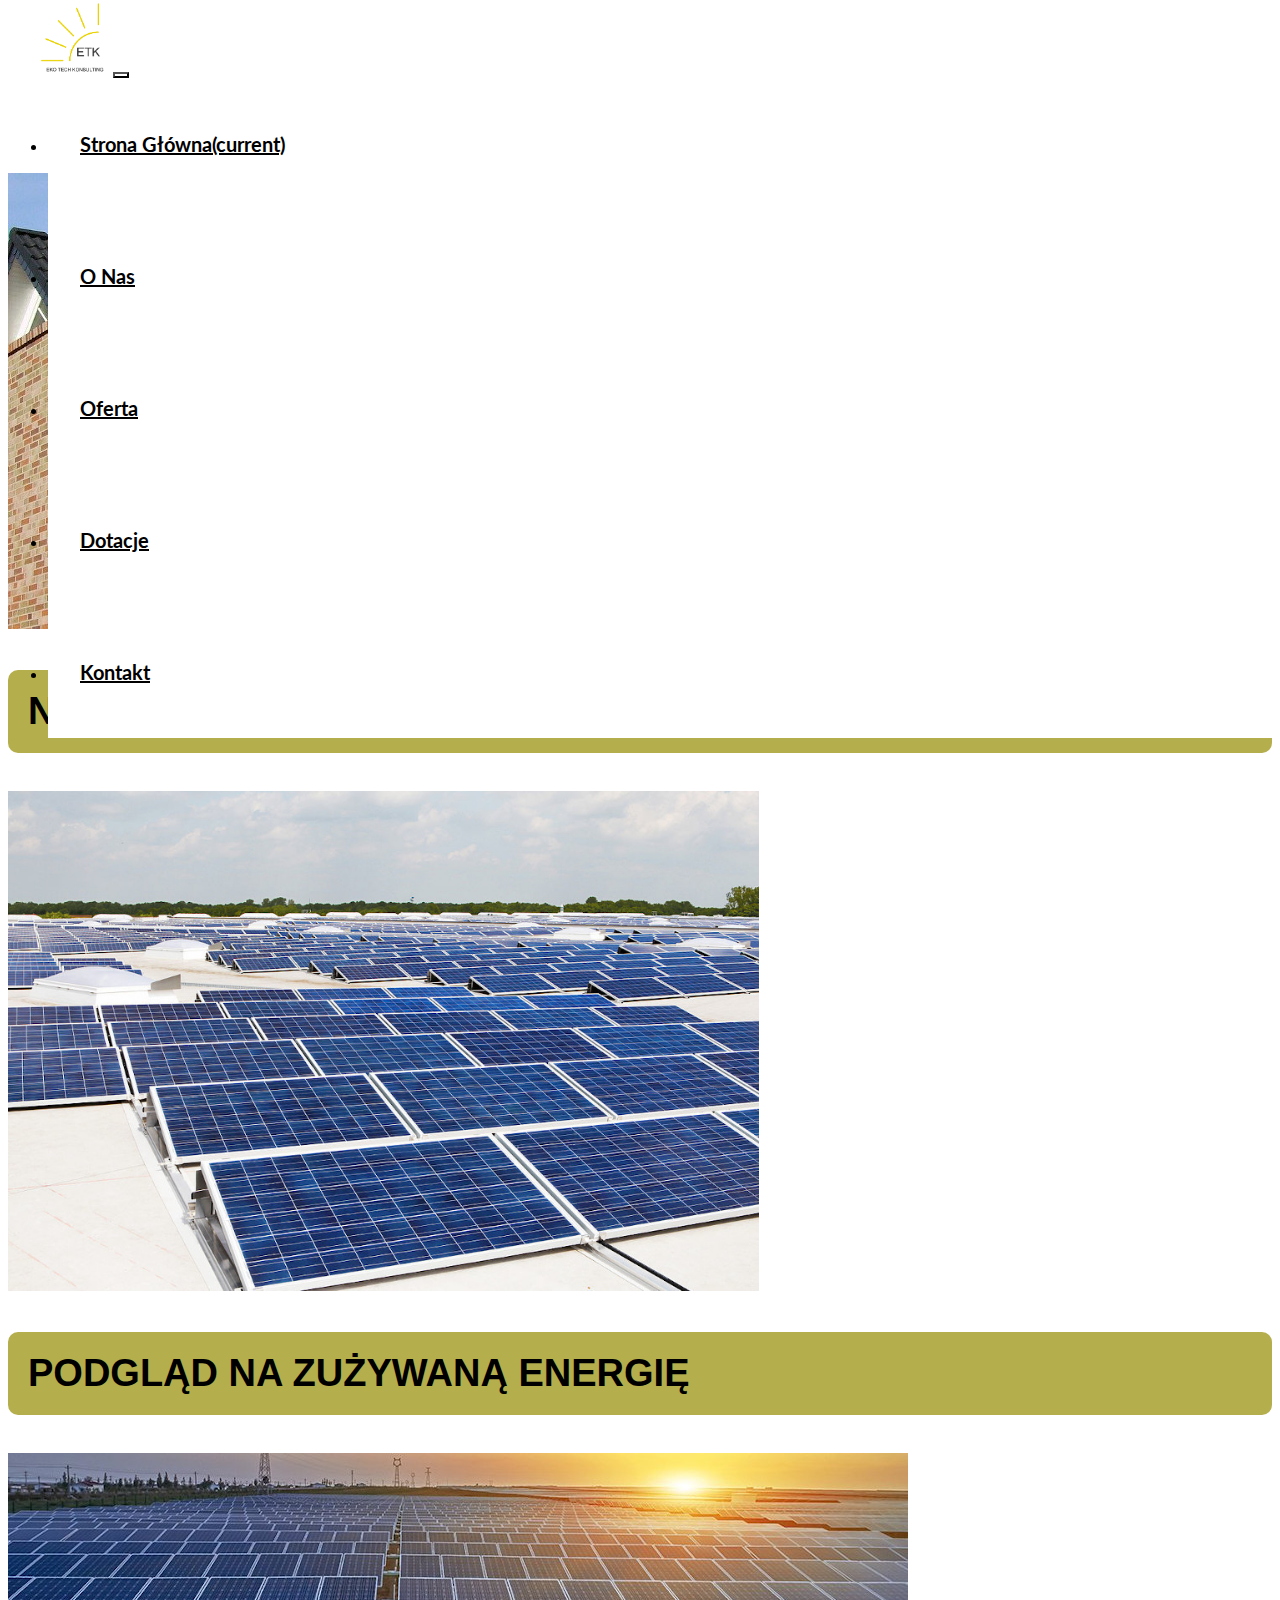
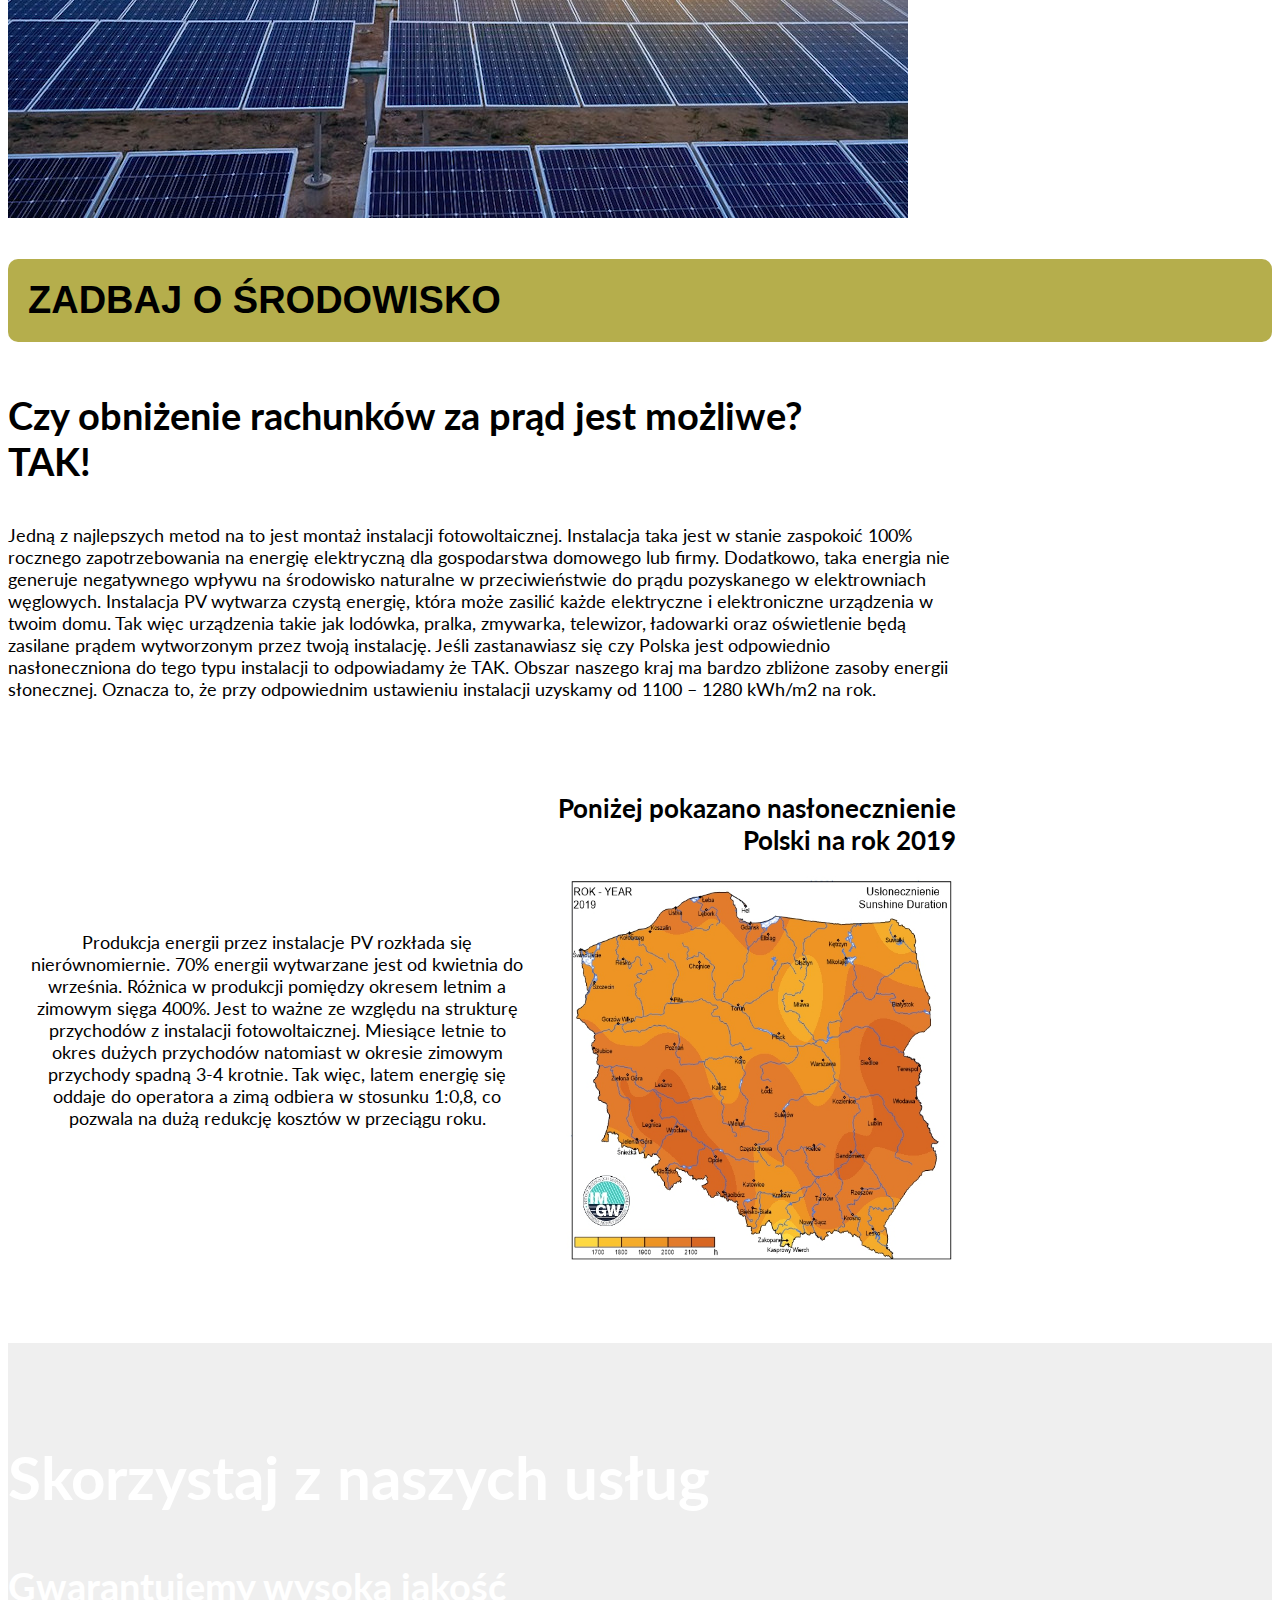
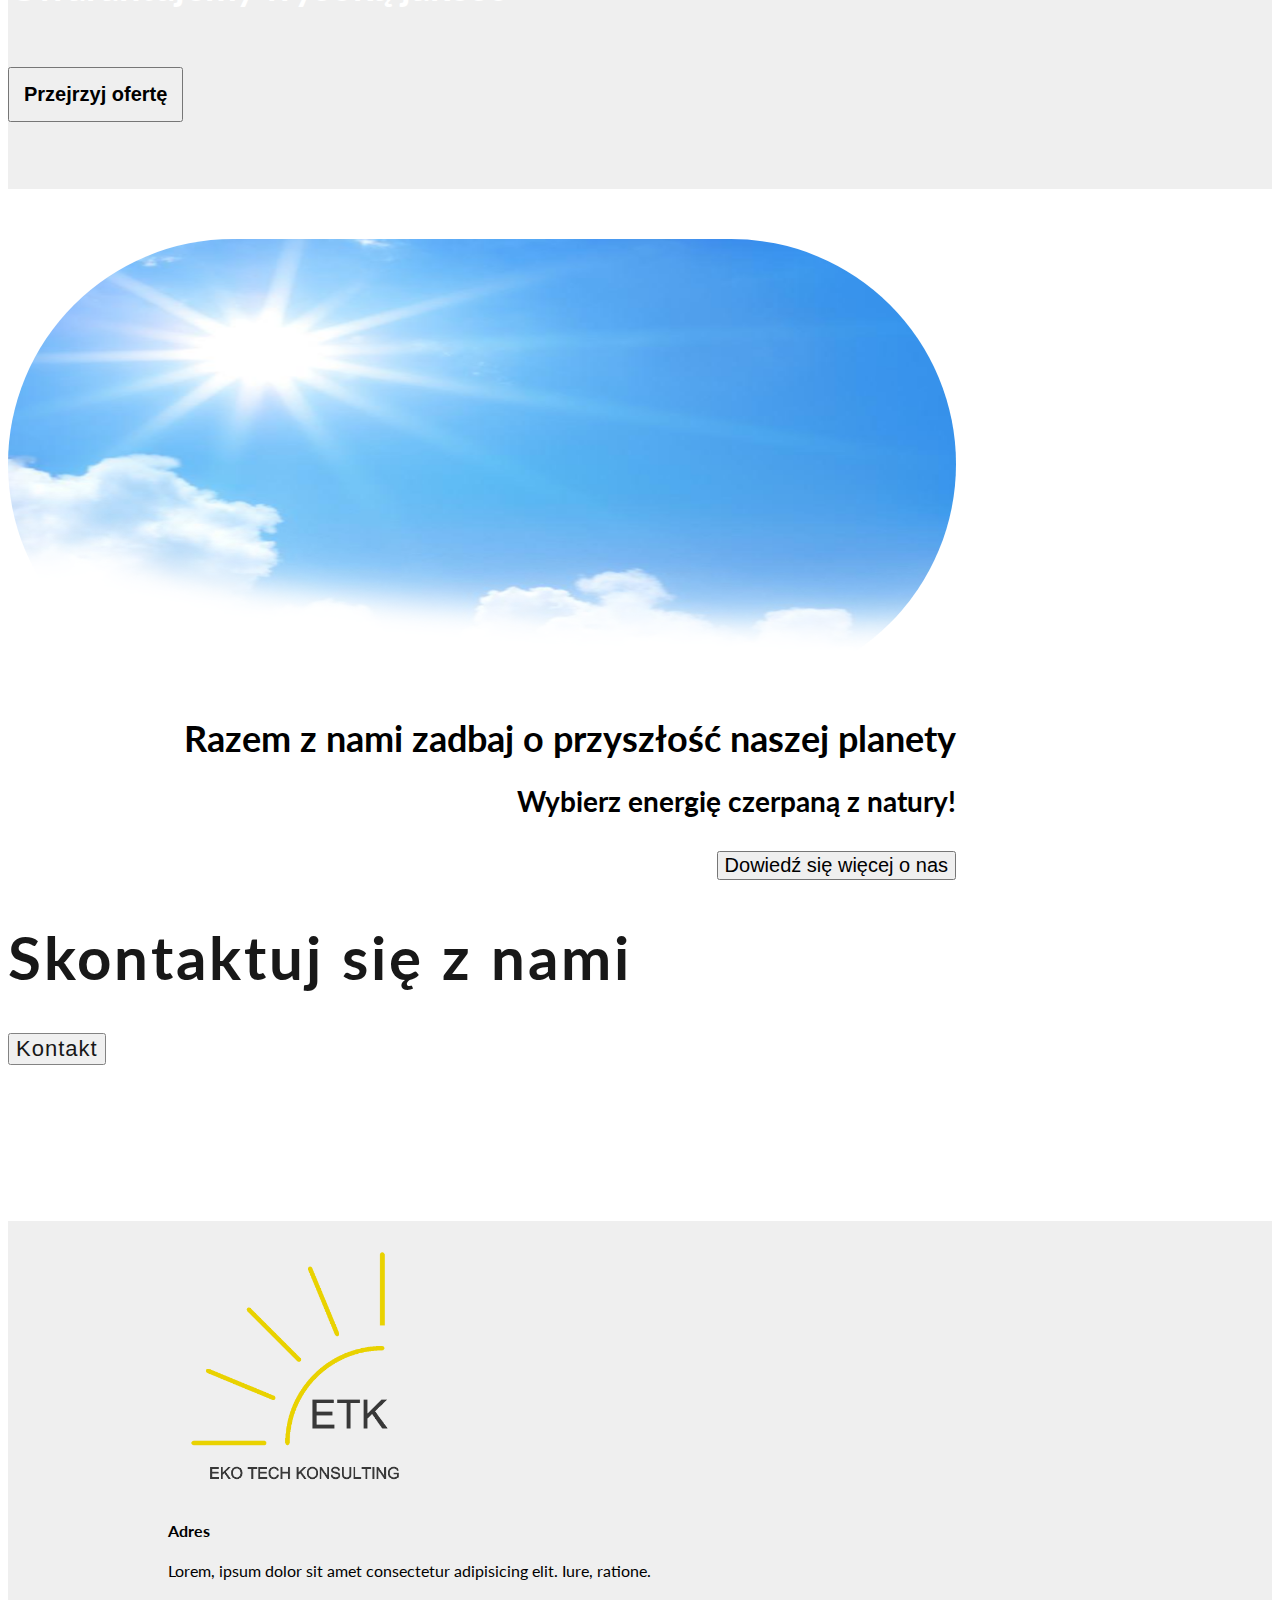
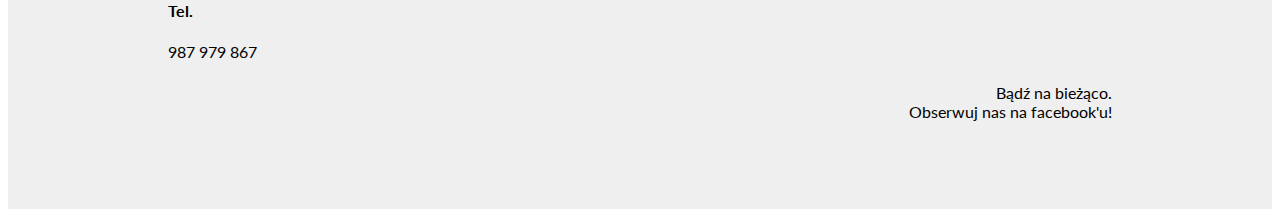
<file: etk/index.html>
<!DOCTYPE html>
<html lang="en">
<head>
    <!-- Meta -->
    <meta charset="utf-8">
    <meta content="width=device-width, initial-scale=1.0" name="viewport">
    <meta name="keywords" content="fotowoltaika, energia, prąd, panele fotowoltaiczne">
   
    <title>ETK | Strona Główna </title>

    <!-- Bootstrap CSS -->
    <link rel="stylesheet" href="https://stackpath.bootstrapcdn.com/bootstrap/4.1.0/css/bootstrap.min.css" integrity="sha384-9gVQ4dYFwwWSjIDZnLEWnxCjeSWFphJiwGPXr1jddIhOegiu1FwO5qRGvFXOdJZ4" crossorigin="anonymous">
    <!-- Font Awesome CSS-->
    <link rel="stylesheet" href="https://use.fontawesome.com/releases/v5.2.0/css/all.css" integrity="sha384-hWVjflwFxL6sNzntih27bfxkr27PmbbK/iSvJ+a4+0owXq79v+lsFkW54bOGbiDQ" crossorigin="anonymous">
    <!-- Custom CSS -->
    <link rel="stylesheet" href="static/styles/style.css" />
    <!-- Goggle fonts-->
    <link href="https://fonts.googleapis.com/css?family=Lato&display=swap" rel="stylesheet"> 
  
</head>

<body>
    <header>
        <nav class="navbar navbar-expand-lg navbar-light bg-light navigation-transparent">
            <a class="navbar-brand" href="index.html"><img src="static/img/logo.png" alt=""></a>
            <a class="navbar-brand sticky-brand" href="index.html"><img src="./static/img/logoSTICKY.png" alt=""></a>
            <button class="navbar-toggler" type="button" data-toggle="collapse" data-target="#navbarNav" aria-controls="navbarNav" aria-expanded="false" aria-label="Toggle navigation">
              <span class="navbar-toggler-icon"></span>
            </button>
            <div class="collapse navbar-collapse" id="navbarNav">
              <ul class="navbar-nav justify-content-center">
                <li class="nav-item active">
                  <a class="nav-link" href="index.html">Strona Główna<span class="sr-only">(current)</span></a>
                </li>
                <li class="nav-item">
                  <a class="nav-link" href="about.html">O Nas</a>
                </li>
                <li class="nav-item">
                  <a class="nav-link" href="offer.html">Oferta</a>
                </li>
                <li class="nav-item">
                  <a class="nav-link" href="dotation.html">Dotacje</a>
                </li>
                <li class="nav-item">
                    <a class="nav-link" href="contact.html">Kontakt</a>
                </li>
              </ul>
            </div>
            <div class="social">
              <a href="https://www.facebook.com/" target="_blank"><i class="fab fa-facebook-square"></i></a>
            </div>
        </nav>
    </header>

    <div id="carouselIndicators" class="carousel slide" data-ride="carousel">
        <ol class="carousel-indicators">
        <li data-target="#carouselIndicators" data-slide-to="0" class="active"></li>
        <li data-target="#carouselIndicators" data-slide-to="1"></li>
        <li data-target="#carouselIndicators" data-slide-to="2"></li>
        </ol>
        <div class="carousel-inner">
        <div class="carousel-item active">
            <img src="static/img/solar-panel-array-1591358_1280.jpg" class="d-block w-100" alt="...">
            <div class="carousel-caption">
                <h3 class="d-inline-flex">Niższe rachunki za prąd</h3>
            </div>
        </div>
        <div class="carousel-item">
            <img src="static/img/Photovoltaik_Dachanlage_Hannover_-_Schwarze_Heide_-_1_MW.jpg" class="d-block w-100" alt="...">
            <div class="carousel-caption">
                <h3 class="d-inline-flex">Podgląd na zużywaną energię</h3>
            </div>
        </div>
        <div class="carousel-item">
            <img src="static/img/hmm-solar_1024.jpg" class="d-block w-100" alt="...">
            <div class="carousel-caption">
                <h3 class="d-inline-flex">Zadbaj o środowisko</h3>
            </div>
        </div>
        </div>
    </div>

    <!-- carousel Section End-->


<div class="container">
    <div class="row">
        <div class="col-12">
            <h2 class="main-heading">
                Czy obniżenie rachunków za prąd jest możliwe? <br> TAK!
            </h2>
            <p class="main-content">
                Jedną z najlepszych metod na to jest montaż instalacji fotowoltaicznej. Instalacja taka jest w stanie zaspokoić 100% rocznego zapotrzebowania na energię elektryczną dla gospodarstwa domowego lub firmy. Dodatkowo, taka energia nie generuje negatywnego wpływu na środowisko naturalne w przeciwieństwie do prądu pozyskanego w elektrowniach węglowych. 
                Instalacja PV wytwarza czystą energię, która może zasilić każde elektryczne i elektroniczne urządzenia w twoim domu. Tak więc urządzenia takie jak lodówka, pralka, zmywarka, telewizor, ładowarki oraz oświetlenie będą zasilane prądem wytworzonym przez twoją instalację. 
                Jeśli zastanawiasz się czy Polska jest odpowiednio nasłoneczniona do tego typu instalacji to odpowiadamy że TAK. Obszar naszego kraj ma bardzo zbliżone zasoby energii słonecznej. Oznacza to, że przy odpowiednim ustawieniu instalacji uzyskamy od 1100 – 1280 kWh/m2 na rok. 
            </p>
        </div>
    </div>
    <div class="row img-row">
        <div class="col-xl-6">
            <p class="main-content map-content">
                Produkcja energii przez instalacje PV rozkłada się nierównomiernie. 70% energii wytwarzane jest od kwietnia do września. Różnica w produkcji pomiędzy okresem letnim a zimowym sięga 400%. Jest to ważne ze względu na strukturę przychodów z instalacji fotowoltaicznej. Miesiące letnie to okres dużych przychodów natomiast w okresie zimowym przychody spadną 3-4 krotnie. Tak więc, latem energię się oddaje do operatora a zimą odbiera w stosunku 1:0,8, co pozwala na dużą redukcję kosztów w przeciągu roku.
            </p>
        </div>
        <div class="col-xl-6 text-center">
            <h4 class="map-heading">
                Poniżej pokazano nasłonecznienie Polski na rok 2019
            </h4>
            <span>
                <img src="static/img/mapa.jpg" alt="">
            </span>
        </div>
    </div>
</div>

<div class="container-fluid more">
    <div class="row">
        <div class="col-12 text-center more-info">
            <h2>Skorzystaj z naszych usług</h2>
            <h3>Gwarantujemy wysoką jakość</h3>
           <a href="offer.html"><button type="button" class="btn btn-success">Przejrzyj ofertę</button></a>
        </div>
    </div>
</div>

<div class="container eko-bar">
    <div class="row align-items-center">
        <div class="col-xl-6 sun-img text-center">
            <span>
                <img src="static/img/sunny.png" alt="">
            </span>
        </div>
        <div class="col-xl-6 eko-content">
            <h1>
                Razem z nami zadbaj o przyszłość naszej planety
            </h1>
            <h2>
                Wybierz energię czerpaną z natury!
            </h2>
           <a href="about.html"><button type="button" class="btn btn-info">Dowiedź się więcej o nas</button></a>
        </div>
    </div>
</div>

<div class="row contact-bar">
    <div class="col-12 text-center align-self-center">
        <h1>
            Skontaktuj się z nami
        </h1>
        <a href="contact.html"><button type="button" class="btn btn-info">Kontakt</button></a>
    </div>
</div>

<!-- Footer  -->

<div class="container-fluid">
    <div class="footer-container">
        <div class="row">
            <div class="col-lg-4 col-md-6">
                <div class="logo-footer">
                    <span>
                        <img src="static/img/logo.png" alt="">
                    </span>
                </div>
            </div>
            <div class="col-lg-4 col-md-6">
                <h4>Adres</h4>
                <p>Lorem, ipsum dolor sit amet consectetur adipisicing elit. Iure, ratione.</p>
                <h4>Tel.</h4>
                <p>987 979 867</p>
            </div>
            <div class="col-md-12 col-lg-4 social-footer">
                <p>Bądź na bieżąco. <br> Obserwuj nas na facebook'u!</p>
                <span class="text-center">
                    <a href="https://www.facebook.com/"><i class="fab fa-facebook-square"></i></a>
                </span>
            </div>
        </div>
    </div>
</div>

    <!-- jQuery CDN - Slim version (=without AJAX) -->
    <script
			  src="https://code.jquery.com/jquery-3.4.1.min.js"
			  integrity="sha256-CSXorXvZcTkaix6Yvo6HppcZGetbYMGWSFlBw8HfCJo="
			  crossorigin="anonymous"></script>
    <!-- Popper.JS -->
    <script src="https://cdnjs.cloudflare.com/ajax/libs/popper.js/1.14.0/umd/popper.min.js" integrity="sha384-cs/chFZiN24E4KMATLdqdvsezGxaGsi4hLGOzlXwp5UZB1LY//20VyM2taTB4QvJ" crossorigin="anonymous"></script>
    <!-- Bootstrap JS -->
    <script src="https://stackpath.bootstrapcdn.com/bootstrap/4.1.0/js/bootstrap.min.js" integrity="sha384-uefMccjFJAIv6A+rW+L4AHf99KvxDjWSu1z9VI8SKNVmz4sk7buKt/6v9KI65qnm" crossorigin="anonymous"></script>
   
    <script>
        
    </script>
   
    <script>
       $(document).ready(function() {
           
			// grab the initial top offset of the navigation 
		   	var stickyNavTop = $('.navbar').offset().top;
		   	
		   	// our function that decides weather the navigation bar should have "fixed" css position or not.
		   	var stickyNav = function(){
			    var scrollTop = $(window).scrollTop(); // our current vertical position from the top
			         
			    // if we've scrolled more than the navigation, change its position to fixed to stick to top,
			    // otherwise change it back to relative
			    if (scrollTop > 120) { 
			        $('.navbar').addClass('sticky');
			    } else {
			        $('.navbar').removeClass('sticky'); 
			    }
			};

			stickyNav();
			// and run it again every time you scroll
			$(window).scroll(function() {
				stickyNav();
			});
            

            window.sr = ScrollReveal();
            sr.reveal('h2', {
            duration: 2000,
            distance: '20px',
            origin:'bottom',
            });
		});
  
    </script>

</body>


</html>
</file>
<file: etk/static/styles/style.css>
@charset "UTF-8";
body {
  background: #fff;
}

.mb-50 {
  margin-bottom: 50px;
}

.mt-40 {
  margin-top: 40px;
}

.p-0 {
  padding: 0;
}

h1, h2 {
  font-family: "Lato";
}

body {
  font-family: "Lato", sans-serif;
}
body .jumbotron {
  margin-bottom: 0 !important;
}
body .mt-20 {
  margin-top: 20px;
}
body .breadcrumb {
  padding: 10px 16px;
  list-style: none;
  background-color: #fff;
}
body .breadcrumb li {
  display: inline;
  margin-right: 10px;
  font-size: 20px;
}
body .breadcrumb li:before {
  padding: 8px;
  color: black;
  content: "/ ";
}
body .breadcrumb li a {
  color: #968c00;
  text-decoration: none;
}
body .breadcrumb li a:hover {
  color: #666666;
}
body .page-top {
  background-image: url(../img/solar-module.jpg);
  background-position: top;
  background-repeat: no-repeat;
  background-size: cover;
  height: 300px;
  padding: 0;
  opacity: 0.9;
}
body .page-top .page-heading {
  font-size: 60px;
  color: #fff;
  text-shadow: 2px 2px 1px black;
  text-transform: uppercase;
  font-weight: bold;
  font-family: "Roboto", sans-serif;
  letter-spacing: 5px;
  margin-top: 3rem;
}
body .content, body .content-bottom {
  font-size: 22px;
}
body .upper-row {
  background: #efefef;
  padding: 60px 200px;
  margin-bottom: 60px;
}
body .upper-row img {
  border-radius: 10px;
}
body .bottom-row {
  margin-bottom: 40px;
}
body .bottom-row .content-bottom {
  margin-bottom: 2rem;
}
body .bottom-row img {
  height: 300px;
  width: 300px;
}

@media screen and (max-width: 1600px) {
  .upper-row {
    padding: 40px 100px !important;
  }
}
@media screen and (max-width: 1400px) {
  .upper-row {
    padding: 40px 50px !important;
  }
}
@media screen and (max-width: 1199px) {
  .content {
    margin: 0 0 40px 0 !important;
  }
}
@media screen and (max-width: 767px) {
  .content, .content-bottom {
    font-size: 18px !important;
  }

  .upper-row img {
    width: 400px;
  }

  .breadcrumb li {
    font-size: 18px !important;
  }
}
@media screen and (max-width: 500px) {
  .content, .content-bottom {
    font-size: 16px !important;
  }

  .upper-row {
    margin-bottom: 30px !important;
  }
  .upper-row img {
    width: 250px;
  }

  .page-top .page-heading {
    font-size: 48px !important;
  }
}
.container-fluid {
  background: #efefef;
  padding: 40px 0;
}
.container-fluid .footer-container {
  margin: 0 10rem;
}
.container-fluid .logo-footer {
  font-size: 40px;
}
.container-fluid span {
  margin: auto;
}
.container-fluid img {
  width: 250px;
  height: 250px;
  margin-top: -20px;
}
.container-fluid .social-footer {
  margin-top: 22px;
  text-align: right;
}
.container-fluid .social-footer p {
  margin-bottom: 0.6rem !important;
}
.container-fluid .social-footer i {
  padding-right: 18px;
  font-size: 32px;
  color: #3b5998;
}
.container-fluid .social-footer i:hover {
  color: #4c72c5;
}

@media screen and (max-width: 1200px) {
  .footer-container {
    margin: 0 6rem !important;
  }
}
@media screen and (max-width: 980px) {
  .footer-container {
    margin: 0 3rem !important;
  }
}
@media screen and (max-width: 767px) {
  .logo-footer img {
    margin-bottom: 40px;
  }
}
@media screen and (max-width: 500px) {
  .footer-container {
    margin: 0 1rem !important;
  }
}
body {
  font-family: "Lato", sans-serif;
}
body .carousel-inner {
  margin-top: 100px;
}
body .carousel-inner img {
  max-height: 500px;
}
body .carousel-inner .carousel-caption {
  top: 20%;
  left: 10%;
  text-align: left;
  animation: font 2s;
}
body .carousel-inner .carousel-caption h3 {
  background: rgba(150, 140, 0, 0.7);
  padding: 20px;
  border-radius: 10px;
  font-weight: bold;
  text-transform: uppercase;
  font-size: 38px;
  font-family: "Roboto", sans-serif;
}
@keyframes font {
  60% {
    letter-spacing: 3px;
  }
}
body .container {
  margin-top: 50px;
  max-width: 75% !important;
}
body .container .img-row img {
  height: 500px;
  width: 500px;
}
body .container .main-heading {
  font-size: 38px;
  font-weight: bold;
}
body .container .main-content {
  margin: 40px 0;
  font-size: 20px;
}
body .container .map-heading {
  font-weight: bold;
  font-size: 26px;
  margin: 20px 0;
  text-align: right;
}
body .container .map-content {
  padding: 0 30px;
  margin-top: 120px;
  text-align: center;
}
body .more {
  padding: 0;
  margin-top: 4rem;
}
body .more .more-info {
  background-image: url(../img/solar-module.jpg);
  background-position: top;
  background-repeat: no-repeat;
  background-size: cover;
  background-attachment: fixed;
  height: 350px;
  padding: 3rem 0;
}
body .more .more-info h2, body .more .more-info h3 {
  color: #fff;
  font-weight: bold;
}
body .more .more-info h2 {
  font-size: 60px;
}
body .more .more-info h3 {
  font-size: 38px;
}
body .more .more-info .btn {
  margin-top: 20px;
  padding: 14px;
  font-size: 20px;
  font-weight: bold;
}
body .eko-bar {
  padding: 0;
  margin-bottom: 2rem;
}
body .eko-bar .eko-content {
  text-align: right;
}
body .eko-bar .btn:not(:disabled):not(.disabled) {
  font-size: 20px;
  margin-top: 10px;
}
body .eko-bar .sun-img img {
  width: 100%;
  height: 550px;
  border-radius: 300px;
}

@media screen and (max-width: 1500px) {
  .map-content {
    padding-left: 60px !important;
    margin-top: 80px !important;
  }

  .eko-bar h1 {
    font-size: 36px !important;
  }
  .eko-bar h2 {
    font-size: 28px !important;
  }
  .eko-bar .sun-img img {
    height: 450px !important;
  }

  .img-row {
    display: flex;
    align-items: center;
  }
  .img-row img {
    height: 400px !important;
    width: 400px !important;
  }

  .main-content {
    font-size: 18px !important;
  }
}
@media screen and (max-width: 1400px) {
  .map-content {
    padding-left: 20px !important;
  }
}
@media screen and (max-width: 1250px) {
  body .carousel-inner img {
    height: 400px !important;
  }
}
@media screen and (max-width: 1200px) {
  .map-heading {
    margin-left: 0 !important;
  }

  .carousel-caption h3 {
    font-size: 28px !important;
  }

  .more .more-info h2 {
    font-size: 56px !important;
  }

  .more .more-info h3 {
    font-size: 38px !important;
  }

  body .more {
    margin-top: 1rem;
  }

  .eko-content {
    margin: 2rem 0;
    text-align: center !important;
  }

  .sun-img img {
    height: 400px !important;
    width: 80% !important;
  }

  .map-heading {
    margin: 20px 0 20px 0 !important;
    text-align: center !important;
  }

  .map-content {
    margin-top: 30px !important;
  }
}
@media screen and (max-width: 767px) {
  .carousel-caption h3 {
    font-size: 20px !important;
  }

  .main-heading {
    font-size: 30px !important;
  }

  .main-content {
    font-size: 16px !important;
  }

  body .container {
    max-width: 85% !important;
  }

  .more .more-info {
    height: 300px !important;
  }

  .more .more-info h2 {
    font-size: 40px !important;
  }

  .more .more-info h3 {
    font-size: 22px !important;
  }

  .btn {
    padding: 10px !important;
    font-size: 18px !important;
  }

  .sun-img img {
    height: 300px !important;
    width: 90% !important;
  }

  body .carousel-inner img {
    height: 300px !important;
  }
}
@media screen and (max-width: 500px) {
  .carousel-caption {
    left: 14% !important;
    text-align: left;
  }
  .carousel-caption .carousel-caption h3 {
    font-size: 18px !important;
  }

  .more .more-info {
    height: 250px !important;
    padding: 2.6rem 0 !important;
  }

  body .container {
    max-width: 95% !important;
  }

  .img-row img {
    height: 300px !important;
    width: 300px !important;
  }

  .more .more-info h2 {
    font-size: 26px !important;
  }

  .more .more-info h3 {
    font-size: 18px !important;
  }

  .eko-bar .eko-content {
    margin: 1rem 0;
  }
  .eko-bar h1 {
    font-size: 26px !important;
  }
  .eko-bar h2 {
    font-size: 18px !important;
  }
  .eko-bar .btn:not(:disabled):not(.disabled) {
    font-size: 14px !important;
  }
  .eko-bar .sun-img img {
    height: 300px !important;
  }

  .map-content {
    margin: 1rem 0 !important;
  }
}
.navbar {
  background: #fff !important;
  padding: 0;
  position: absolute;
  top: 0;
  z-index: 999;
  width: 100%;
  height: 100px;
}
.navbar .navbar-brand {
  margin-left: 1.6rem;
}
.navbar .navbar-brand img {
  max-height: 90px;
  width: 90px;
}
.navbar .navbar-brand:hover {
  opacity: 0.7;
  transition: 0.2s ease;
}
.navbar .social {
  margin-right: 1.6rem;
}
.navbar .social a {
  font-size: 32px;
  color: #3b5998;
}
.navbar .social a:hover {
  color: #4c72c5;
}
.navbar .navbar-nav {
  margin: auto;
}
.navbar .navbar-nav a {
  background: #fff;
  display: flex;
  align-items: center;
  color: #000 !important;
  padding: 1rem 2rem !important;
  font-weight: bold;
  font-size: 20px;
  height: 100px;
}
.navbar .navbar-nav a:hover {
  background: #968c00;
  color: #fff !important;
  transition: 0.2s ease;
}
.navbar .sticky-brand {
  display: none !important;
}

.sticky {
  background: #363636 !important;
  position: fixed;
  width: 100%;
  left: 0;
  top: 0;
  z-index: 100;
  border-top: 0;
  transition: 0.4s ease;
  height: 80px;
}
.sticky .navbar-nav {
  margin: auto;
}
.sticky .navbar-nav a {
  background: #363636;
  transition: 0.4s ease;
  color: #fff !important;
  height: 80px;
  font-size: 18px;
}
.sticky .navbar-nav a:hover {
  background: #fff;
  color: #968c00 !important;
  transition: 0.2s ease;
}
.sticky .sticky-brand {
  display: block !important;
}
.sticky .navbar-brand {
  display: none;
}

.social a {
  color: #fff !important;
}
.social a:hover {
  color: #d1d1d1 !important;
}

.navbar-brand img {
  max-height: 75px !important;
  width: 75px !important;
}

.navbar-toggler {
  background-color: white;
}

@media screen and (max-width: 991px) {
  .social {
    display: none !important;
  }

  .navbar-toggler {
    margin: 0 2rem;
  }

  .nav-link {
    justify-content: center;
  }

  .sticky {
    height: 90px;
  }
}
@media screen and (max-width: 767px) {
  .navbar-nav a {
    height: 100% !important;
    font-size: 16px !important;
  }

  .navbar-brand img {
    max-height: 60px !important;
    width: 60px !important;
  }

  .sticky {
    display: none;
  }
}
@media screen and (max-width: 500px) {
  .navbar-brand {
    margin-left: 1rem !important;
  }
}
.offer-include h1 {
  font-size: 48px;
}

.offer-content {
  margin-bottom: 2rem;
  border-radius: 10px;
}
.offer-content:hover {
  box-shadow: 2px 2px 50px grey;
  transition: 0.6s ease;
}
.offer-content:hover .offer-heading {
  font-size: 30px;
  font-weight: bold;
  transition: 0.3s ease;
}
.offer-content:hover .offer-image img {
  box-shadow: 2px 2px 50px grey;
  transition: 0.6s ease;
}
.offer-content .offer-heading {
  margin: auto;
  padding: 0 4rem;
}
.offer-content .offer-icon {
  font-size: 40px;
  margin: auto;
  padding-right: 20px;
}
.offer-content .offer-icon i {
  color: #968c00;
}
.offer-content .offer-image img {
  width: 100%;
  height: 240px;
  border-radius: 10px;
}
.offer-content .offer-hover {
  overflow: hidden;
  max-width: 100%;
  -moz-transition: all 0.3s;
  -webkit-transition: all 0.3s;
  transition: all 0.3s;
}
.offer-content:hover img {
  -moz-transform: scale(1.1);
  -webkit-transform: scale(1.1);
  transform: scale(1.2);
  /* (150% zoom - Note: if the zoom is too large, it will go outside of the viewport) */
}

@media screen and (max-width: 1350px) {
  .offer-content h3 {
    font-size: 28px;
  }

  .offer-content:hover .offer-heading {
    font-size: 29px !important;
  }

  .offer-content .offer-heading {
    padding: 0 2rem;
  }

  .offer-include h1 {
    font-size: 42px;
  }
}
@media screen and (max-width: 1200px) {
  .offer-content .offer-heading {
    padding: 3rem !important;
  }
}
@media screen and (max-width: 500px) {
  .offer-content h3 {
    font-size: 22px;
  }

  .offer-content:hover .offer-heading {
    font-size: 23px !important;
  }

  .offer-include h1 {
    font-size: 36px;
  }

  .offer-image img {
    height: 180px !important;
  }

  .offer-content .offer-heading {
    padding: 2.4rem 0 !important;
  }
}
.dotation-begin {
  text-align: left;
  margin-top: -60px;
}
.dotation-begin .dotation-heading h1 {
  font-size: 100px;
  font-weight: bold;
}
.dotation-begin .dota-img {
  z-index: -1;
}
.dotation-begin .dota-img img {
  width: 300px;
  height: 225px;
  margin-left: 20px;
}

.dotat-content {
  margin: 1.6rem 0 !important;
}
.dotat-content p {
  font-size: 28px;
}

.second-row {
  height: 500px;
  text-align: right;
}
.second-row .absolute-img {
  position: relative;
  z-index: -99;
  top: -2%;
}
.second-row .absolute-img img {
  height: 500px;
  width: 500px;
}
.second-row h3 {
  font-size: 27px;
}

.contact-bar {
  background-image: url(../img/telephone-586266_1920.jpg);
  background-position: top;
  background-repeat: no-repeat;
  background-size: cover;
  background-attachment: fixed;
  height: 300px;
  padding: 0;
  opacity: 0.9;
}
.contact-bar h1 {
  font-size: 60px;
  font-weight: bold;
  letter-spacing: 3px;
  text-shadow: 2px 1px 9px white;
}
.contact-bar .btn-info {
  font-size: 22px;
  letter-spacing: 1px;
}

@media screen and (max-width: 1600px) {
  .second-row .absolute-img {
    left: -12%;
  }
}
@media screen and (max-width: 1250px) {
  .dotation-heading h1 {
    font-size: 80px !important;
  }

  .dota-img img {
    width: 300px;
    height: 225px;
    margin-left: 100px !important;
  }

  .dotat-content p {
    font-size: 24px;
  }

  .second-row {
    height: 400px;
  }
  .second-row .absolute-img {
    left: -15%;
  }
  .second-row .absolute-img img {
    width: 400px;
    height: 400px;
  }

  .second-caption h3 {
    font-size: 23px;
  }
}
@media screen and (max-width: 991px) {
  .second-row {
    margin-right: -90px;
  }
}
@media screen and (max-width: 767px) {
  .dotation-heading h1 {
    font-size: 65px !important;
  }

  .dotat-content p {
    font-size: 20px;
  }

  .second-row {
    height: auto;
  }

  .contact-bar h1 {
    font-size: 40px;
  }

  .second-row {
    margin: auto !important;
  }
  .second-row .absolute-img {
    margin-top: -100px;
    left: -30%;
  }
  .second-row .second-caption {
    padding: 1.4rem 0;
    margin-top: -50px;
  }
  .second-row .second-caption h3 {
    font-size: 22px !important;
  }
}
@media screen and (max-width: 500px) {
  .dotation-heading h1 {
    font-size: 50px !important;
  }

  .dotat-content p {
    font-size: 18px;
  }

  .contact-bar h1 {
    font-size: 32px;
    letter-spacing: 1px;
  }

  .contact-bar .btn-info {
    font-size: 18px !important;
  }

  .second-row .second-caption h3 {
    font-size: 20px !important;
    text-align: center;
  }
}
.mapouter {
  margin: 1rem auto 3rem auto !important;
}

.contact-container {
  background: #fff;
  padding: 40px 20rem;
}

.contact-upper p {
  margin: 1.6rem 0;
  font-size: 20px;
}

.contact-icons {
  margin: 2rem 0;
}
.contact-icons span {
  display: inline-flex;
}
.contact-icons i {
  margin-right: 20px;
}
.contact-icons h5 {
  font-weight: bold;
  margin-top: 5px;
}
.contact-icons p {
  font-size: 22px;
  margin-right: 10px;
}

.map-heading {
  padding-top: 2rem;
}
.map-heading h2 {
  font-size: 48px;
  font-weight: bold;
}

.border {
  border-left: 6px solid black;
  height: 80px;
}

@media screen and (max-width: 1600px) {
  .contact-container {
    padding: 40px 8rem;
  }
}
@media screen and (max-width: 1199px) {
  .contact-icons p {
    font-size: 20px;
  }

  .border {
    display: none;
  }

  .contact-container {
    padding: 0 16rem;
  }
}
@media screen and (max-width: 1000px) {
  iframe {
    width: 100% !important;
  }
}
@media screen and (max-width: 991px) {
  .contact-container {
    padding: 0 10rem;
  }
}
@media screen and (max-width: 767px) {
  .contact-container {
    padding: 0 2rem !important;
  }
}
@media screen and (max-width: 500px) {
  .contact-icons p {
    font-size: 18px;
  }
  .contact-icons h5 {
    font-size: 18px;
  }
  .contact-icons span {
    display: inline-block;
  }
  .contact-icons .fix {
    margin-bottom: 1rem;
  }

  .contact-upper p {
    font-size: 18px;
  }
  .contact-upper h1 {
    font-size: 36px;
  }

  .map-heading h2 {
    font-size: 36px;
  }
}

/*# sourceMappingURL=style.css.map */
</file>
